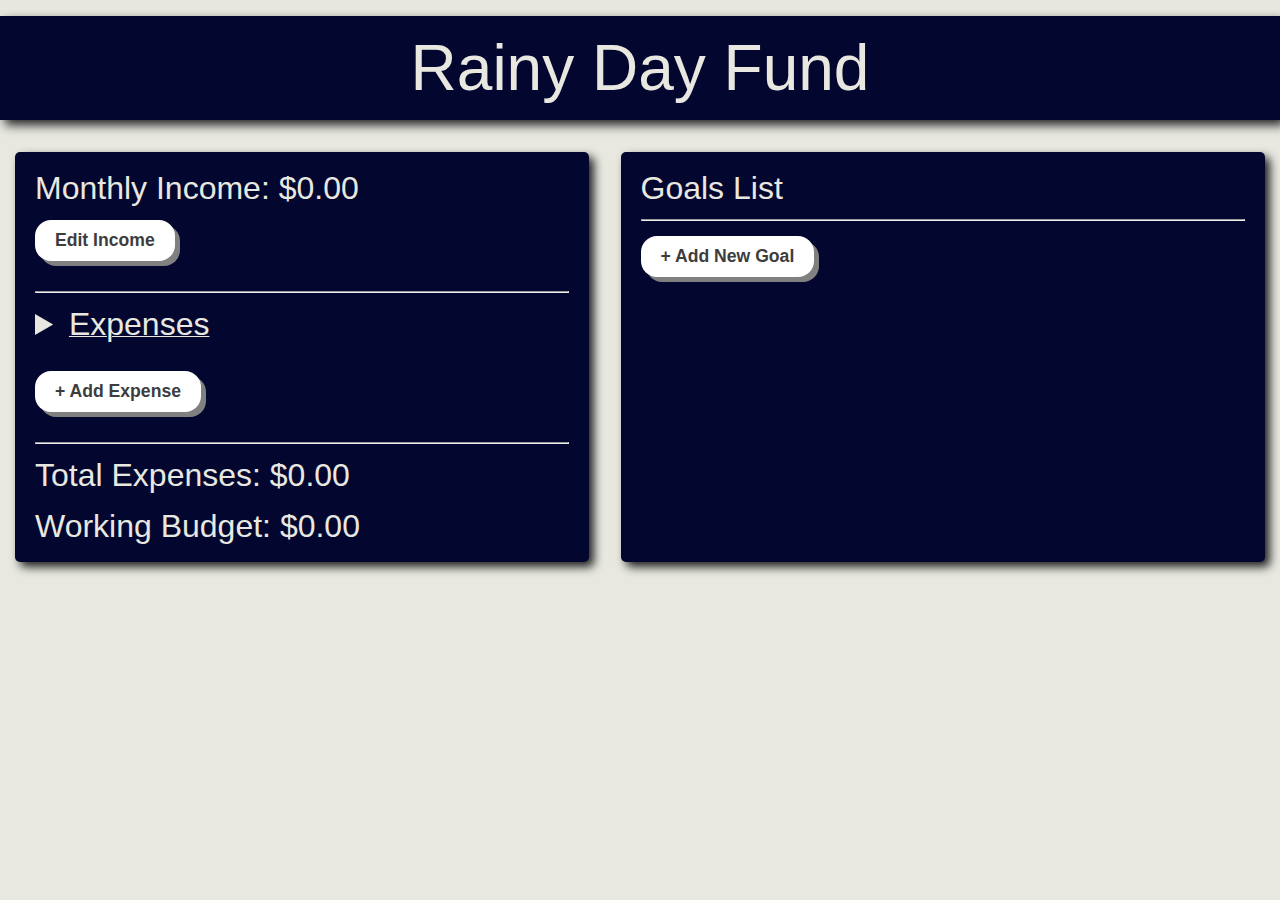
<file: tracker.html>
<!DOCTYPE html>
<html lang="en">

<head>
    <meta charset="UTF-8">
    <meta name="viewport" content="width=device-width, initial-scale=1.0">
    <title>Rainy Day Fund</title>

    <link rel="stylesheet" href="./assets/css/reset.css" />
    <link rel="stylesheet" href="./assets/css/tracker.css" />
    <script defer src="./assets/js/logic.js" type="text/javaScript"></script>
    <script defer src="./assets/js/tracker.js" type="text/javaScript"></script>
</head>

<body>

    <header>
        <h1>Rainy Day Fund</h1>
    </header>

    <main>
        <aside class="aside">
            <section class="card" id="left-box">
                <section>
                    <label class="totals" for="monthlyIncome">Monthly Income: </label>
                    <span class="totals" id="monthlyIncome">$0.00</span>
                </section>
                <button class="button" id="editIncomeBtn">Edit Income</button>
                <hr>
                <details id="expensesDetail">
                    <summary id="expensesSummary">Expenses</summary>
                    <div class="dropdownExpenses">
                        <label for="housing">Housing:</label>
                        <p id="housing"></p>
                        <label for="utilities">Utilities:</label>
                        <p id="utilities"></p>
                        <label for="groceries">Groceries:</label>
                        <p id="groceries"></p>
                        <label for="gasTransportation">Gas/Transportation:</label>
                        <p id="gasTransportation"></p>
                        <label for="health-insurance">Health Insurance:</label>
                        <p id="health-insurance"></p>
                        <label for="car-insurance">Car Insurance:</label>
                        <p id="car-insurance"></p>
                        <label for="home-insurance">Home Insurance:</label>
                        <p id="home-insurance"></p>
                        <label for="life-insurance">Life Insurance:</label>
                        <p id="life-insurance"></p>
                        <label for="subscriptions">Subscriptions:</label>
                        <p id="subscriptions"></p>
                        <label for="other">Other:</label>
                        <p id="other"></p>
                    </div>  
                    
                </details>

                <br>
              
                <button class="button" id="addExpenseBtn">+ Add Expense</button>
                <hr>



                <h2></h2>
                <section>
                    <label class="totals" for="totalExpenses">Total Expenses: </label>
                    <span class="totals" id="totalExpenses">$0.00</span>
                </section>
                <br>
                <h2></h2>
                <section>
                    <label class="totals" for="workingBudget">Working Budget: </label>
                    <span class="totals" id="workingBudget">$0.00</span>
                </section>
            </section>
        </aside>

        <section class="card" id="goals-box">
            <h2 class="totals" id="goalsList">Goals List</h2>
            <hr id="goals-list-line">
            <div id="goalList"></div>
                <button class="button" id="addGoalBtn">+ Add New Goal</button>

        </section>


    </main>

</body>

</html>
</file>
<file: assets/css/tracker.css>
:root {
    --blue: #03062e;
    --white: #e8e8e1;
}

#expenses-details {
    margin-bottom: 1rem;
}

#expenses-summary {
    font-size: 1.5rem;
    font-weight: bold;
    cursor: pointer;
}
.dropdown-expenses {
    padding-left: 15px;
    margin-top: 0.5rem;
}

main {
    display: flex;
    justify-content: center;
}

aside {
    width: 50%;
}

#left-box {
    /* width: 75%; */
    margin-left: 15px;
}

#goals-box {
    margin-right: 15px;
    width: 50%;
}

body {
    background-color: var(--white);
}

h1 {
    text-align: center;
    font-size: 4rem !important;
    background-color: var(--blue);
    color: var(--white) !important;
    margin: 1rem 0 !important;
    padding: 20px;
    box-shadow: 5px 5px 10px rgb(34, 34, 34) !important;
}

.card  {
    border: 2px;
    margin: 1rem;
    background-color: var(--blue) !important;
    padding: .5rem;
    color: var(--white) !important;
    font-size: 1.2rem;
    font-weight: 400;
    padding: 20px;
    border-radius: 5px;
    box-shadow: 5px 5px 10px rgb(34, 34, 34) !important;
    /* width: 50%; */
}

.dropdownExpenses p {
    background-color: white;
    color: black;
    width: 13rem;
    margin: 10px;
    text-align: right;
    padding: 3px;
}

.totals {
    font-size: 2rem;
}

#incomeHeader, #expensesSummary {
    font-size: 2rem;
    margin-bottom: .75rem;
    text-decoration: underline;
    text-decoration-thickness: 1px;
}

.button {
    background-color: white;
    border: none;
    color: rgb(61, 61, 61) !important;
    font-weight: 600;
    font-size: 1.1rem;
    color: black;
    padding: 10px 20px;
    text-align: center;
    text-decoration: none;
    display: inline-block;
    cursor: pointer;
    border-radius: 16px;
    box-shadow: 5px 5px gray !important;
}

#editIncomeBtn {
    margin-top: 1rem;
}

hr {
    margin-top: 30px;
    margin-bottom: 15px;
}


.button:hover {
    background-color: rgb(62, 142,208);
    transition: all .25s ease-in-out;
}

#expensesSummary:hover {
    cursor: pointer;
}

#enterIncome {
    margin-top: 10px;
}

#goalsList {
    margin-bottom: 2px;
}

#goals-list-line {
    margin-top: 15px;
    margin-bottom: 15px;
}

.tracker-expense-cost {
    background-color: white;
    color: black;
    width: 13rem;
    margin: 10px;
    text-align: right;
    padding: 3px;
}



body,
button,
input,
optgroup,
select,
textarea {
    font-family: Verdana, Geneva, Tahoma, sans-serif;
}

@media all and (max-width: 768px) {
   
    main {
        flex-direction: column;
        width: 100%;
        flex-flow: wrap;
    }

   aside {
    width: 100%;
   }

   #goals-box {
    width: 100%;
   }
}

#goalList {
    line-height: 1.5rem;
}
</file>
